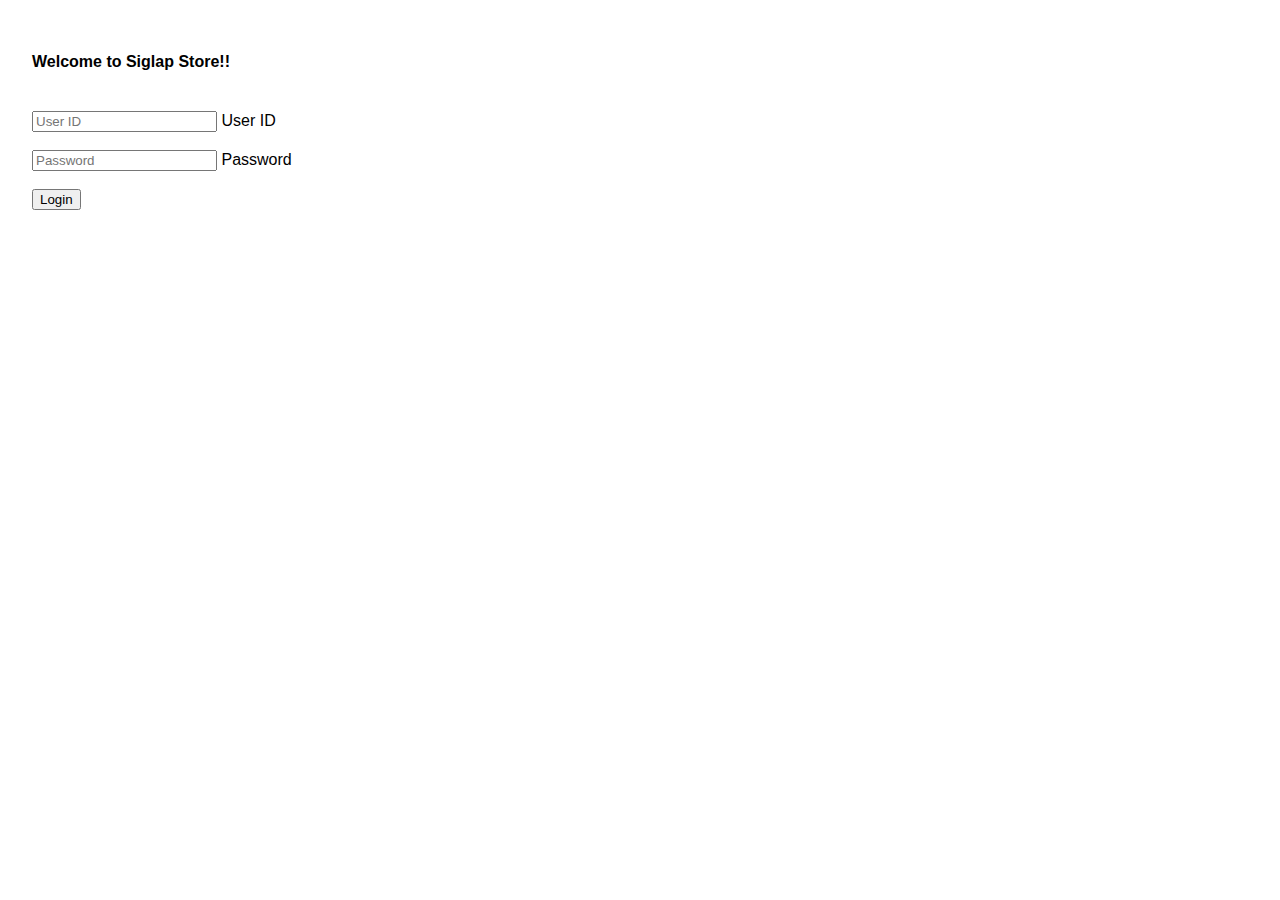
<file: index.html>
<!DOCTYPE html>
<html lang="en">
  <head>
    <link
      href="https://cdn.jsdelivr.net/npm/bootstrap@5.0.2/dist/css/bootstrap.min.css"
      rel="stylesheet"
      integrity="sha384-EVSTQN3/azprG1Anm3QDgpJLIm9Nao0Yz1ztcQTwFspd3yD65VohhpuuCOmLASjC"
      crossorigin="anonymous"
    />
    <meta charset="utf-8" />
    <meta name="viewport" content="width=device-width, initial-scale=1" />
    <script
      src="https://cdn.jsdelivr.net/npm/bootstrap@5.0.2/dist/js/bootstrap.bundle.min.js"
      integrity="sha384-MrcW6ZMFYlzcLA8Nl+NtUVF0sA7MsXsP1UyJoMp4YLEuNSfAP+JcXn/tWtIaxVXM"
      crossorigin="anonymous"
    ></script>
    <title>Siglap Store</title>
    <link href="style.css" rel="stylesheet" />
  </head>

  <body>
    <form id="form">
      <div class="form">
        <h4>Welcome to Siglap Store!!</h4>
        <br />
<div class="form-floating mb-3">
        <input
          class="form-control form-control-lg"
          type="text"
          id="custId"
          placeholder="User ID"
               />
        <label for="floatingInput">User ID</label>
        </div>
        <br />

        <div class="form-floating">
        <input
          class="form-control form-control-lg"
          type="password"
          id="pwd"
          placeholder="Password"
        />
          <label for="floatingPassword">Password</label>
        </div>
        <br />
        <button type="button" id="b1" class="btn btn-primary">Login</button>
      </div>
    </form>
    <div class="mypanel"></div>
    <script src="script.js"></script>
  </body>
</html>
</file>
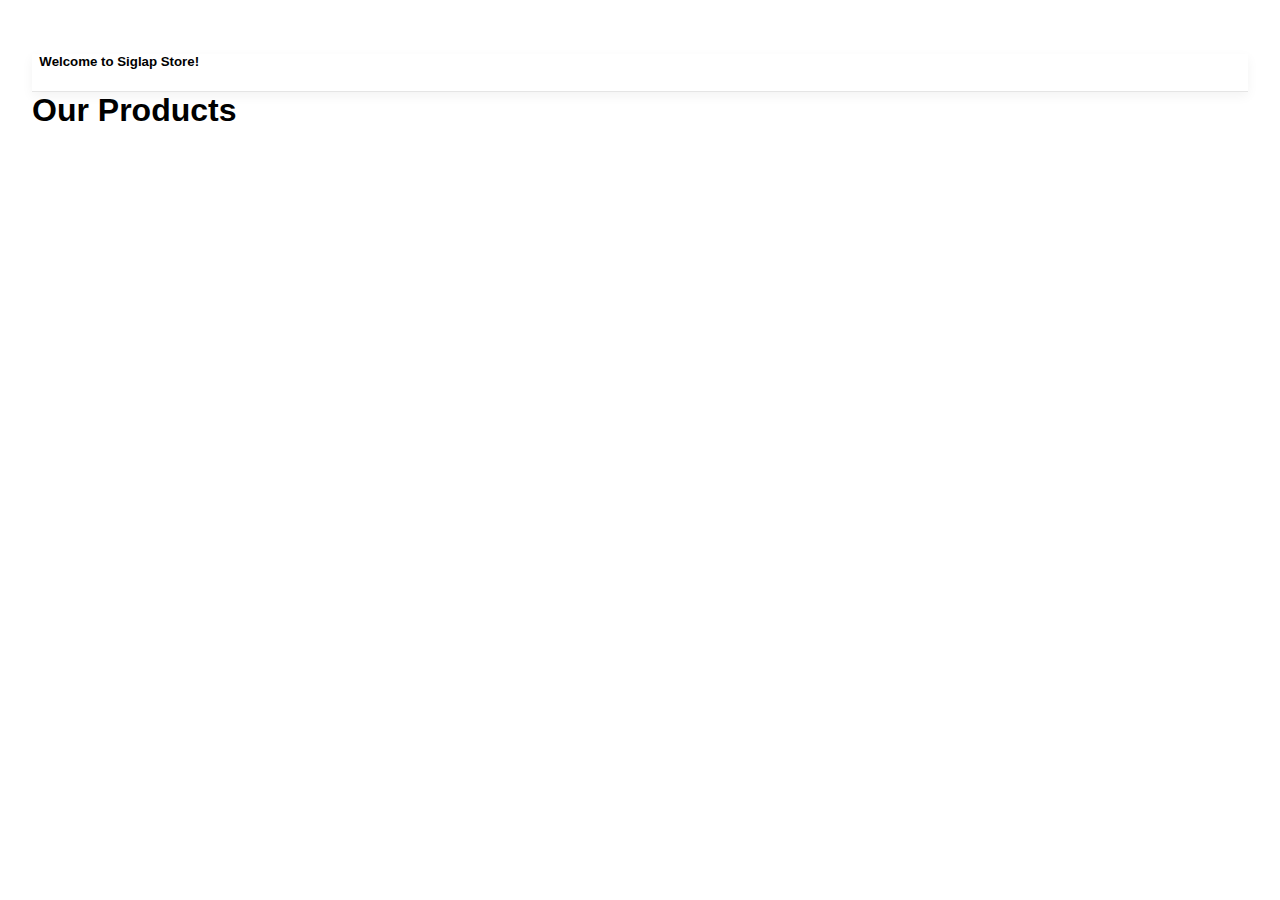
<file: product.html>
<!doctype html>
<html lang="en">
  <head>
    <meta charset="utf-8">
    <meta name="viewport" content="width=device-width, initial-scale=1, shrink-to-fit=no">
    <link rel="icon" href="https://cdn.glitch.global/8facd818-5d40-44fb-a605-1c5152edea3b/favicon.ico?1661339113918">
    <title>Welcome!</title>
    
    <!-- Bootstrap core CSS -->
    <link rel="stylesheet" href="https://cdn.jsdelivr.net/npm/bootstrap@4.6.2/dist/css/bootstrap.min.css" integrity="sha384-xOolHFLEh07PJGoPkLv1IbcEPTNtaed2xpHsD9ESMhqIYd0nLMwNLD69Npy4HI+N" crossorigin="anonymous">
    
    <!-- Custom styles for this template -->
    <link href="style.css" rel="stylesheet">  
  </head>
  <body onload="getFromServer()">
   
    <div class="d-flex flex-column flex-md-row align-items-center p-3 px-md-4 mb-3 bg-white border-bottom box-shadow">
      <h5 class="my-0 mr-md-auto font-weight-normal">
        &nbsp;&nbsp;Welcome to Siglap Store!</h5>
    </div>

    <div class="pricing-header px-3 py-3 pt-md-5 pb-md-4 mx-auto text-center">
      <h1 class="display-5">Our Products</h1>
    
    </div>

    <div class="container">
      <div class="card-deck mb-3 text-center" id="mypanelCard"></div>  
      <div id="mypanelTable"></div>
    </div>
     
     <script src="script1.js"></script>
   
 
  </body>
</html>
</file>
<file: style.css>
html {
  font-size: 14px;
  font-family: sans-serif;
}

@media (min-width: 768px) {
  html {
    font-size: 16px;
  }
}

.container {
  max-width: 960px;
}


.card-deck .card {
  min-width: 220px;
}

.border-top { border-top: 1px solid #e5e5e5; }
.border-bottom { border-bottom: 1px solid #e5e5e5; }

.box-shadow { box-shadow: 0 .25rem .75rem rgba(0, 0, 0, .05); }

*,::before,::after{
  box-sizing: border-box;
}
body{
  margin: 1rem;
  padding: 1rem;
  font-family: var(--body-font);
  font-size: var(--normal-font-size);
}
h1{
  margin: 0;
}


}
h1{
  margin: 0;
}
</file>
